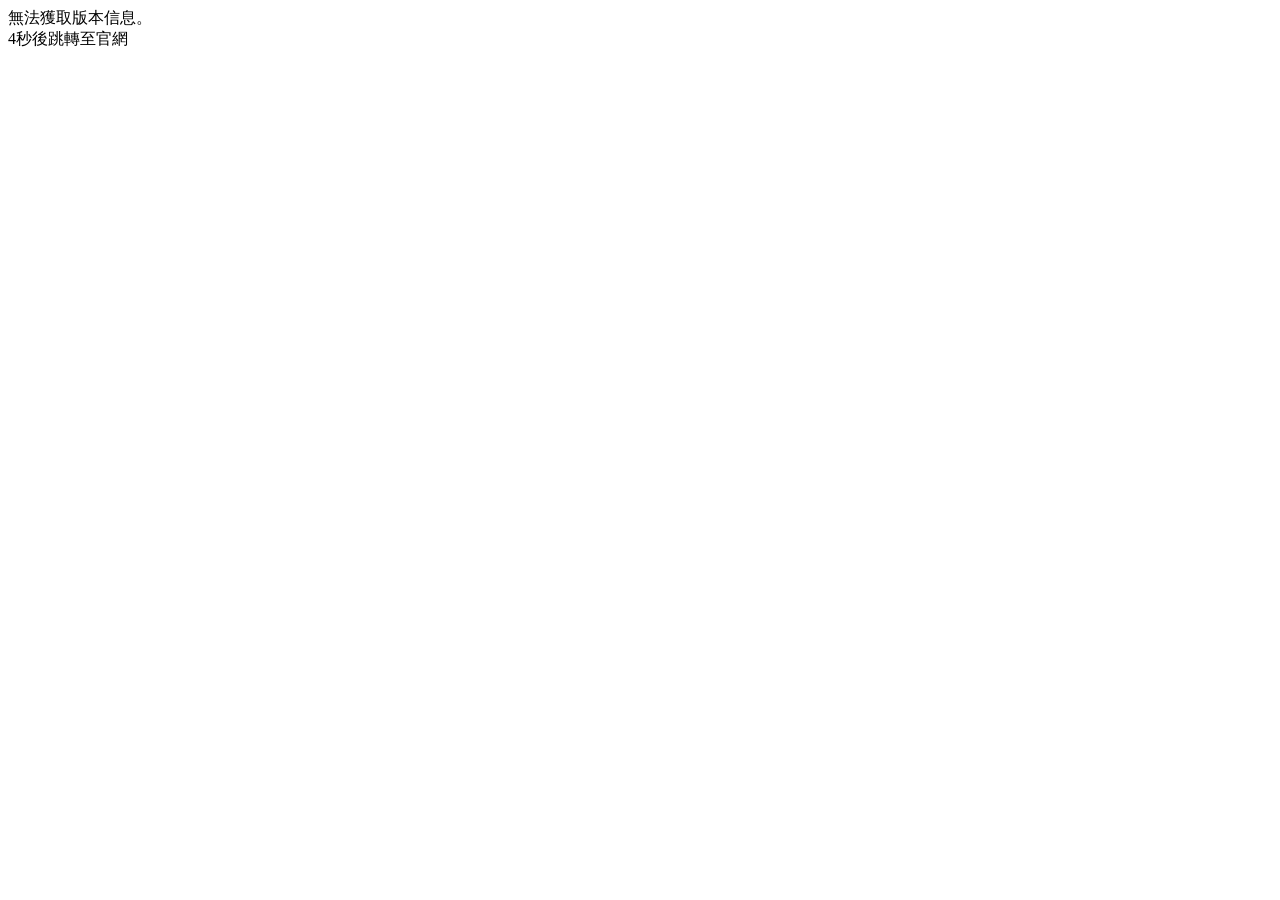
<file: update.html>
<!DOCTYPE html>
<html lang="en">
<head>
  <meta charset="UTF-8">
  <title>提示頁面</title>
  <link rel="icon" href="icon.png" type="image/png">
  <link rel="shortcut icon" href="icon.png" type="image/png">
</head>
<body>
  <div id="message"></div>
  <div id="countdown"></div>
  <script>
    const currentVersion = getParameterByName('currentVersion');
    const latestVersion = getParameterByName('latestVersion');
    const messageElement = document.getElementById('message');
    const countdownElement = document.getElementById('countdown');
    let countdown = 5;
    if (currentVersion && latestVersion) {
      messageElement.innerHTML=`您目前的遊戲版本為 ${currentVersion}，請至<a href="index.html">官網</a>下載最新版 ${latestVersion}`;
    } else {
      messageElement.innerHTML='無法獲取版本信息。';
    }
    function getParameterByName(name) {
      const urlParams = new URLSearchParams(window.location.search);
      return urlParams.get(name);
    }
    countdownElement.textContent = `${countdown}秒後跳轉至官網`;
    countdown--;
    const countdownInterval = setInterval(function() {
        countdownElement.textContent = `${countdown}秒後跳轉至官網`;
        countdown--;
        if (countdown < 0) {
          clearInterval(countdownInterval);
          window.location.href = "index.html";
        }
    }, 1000);
  </script>
</body>
</html>
</file>
